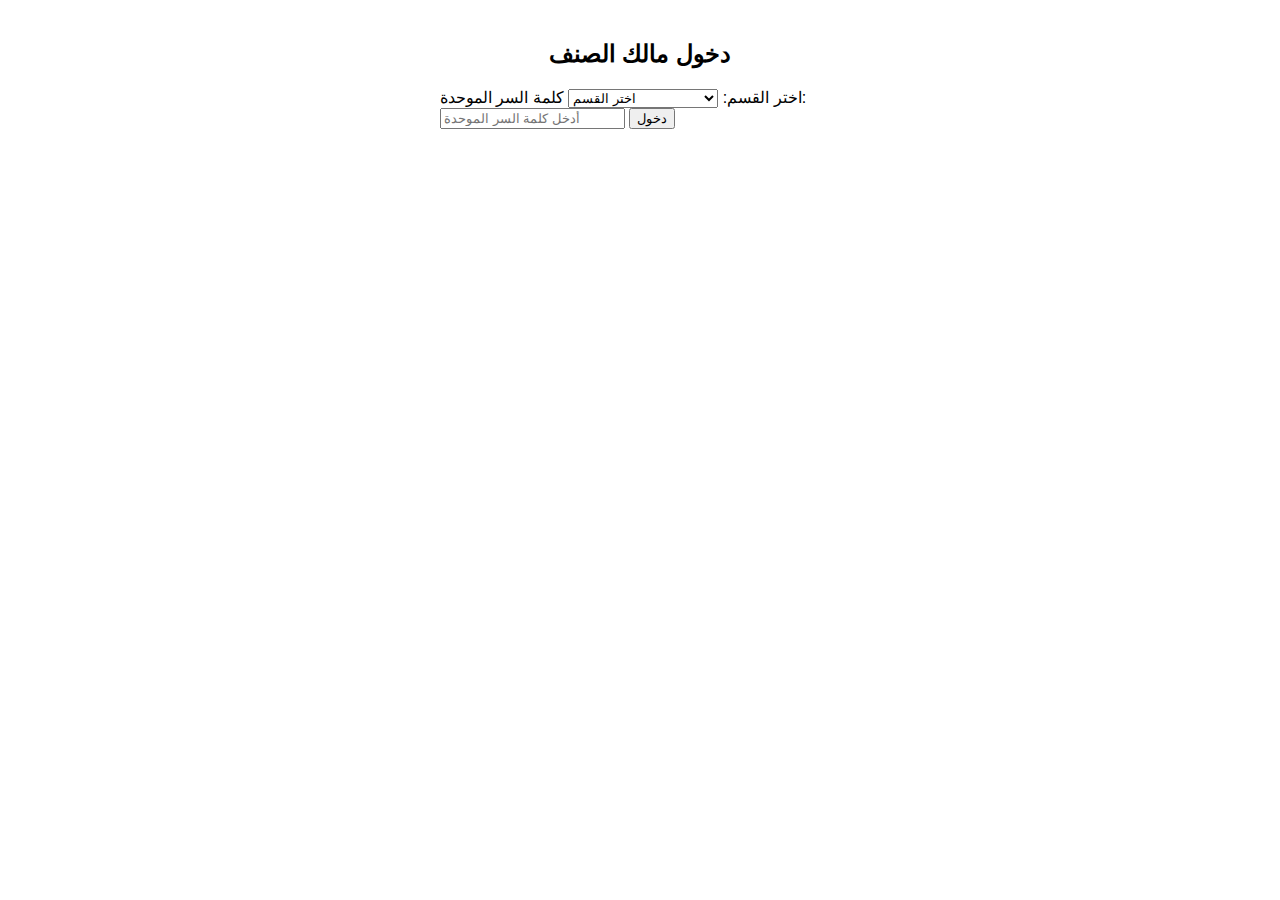
<file: login.html>
<!DOCTYPE html>
<html lang="ar">
<head>
  <meta charset="UTF-8" />
  <meta http-equiv="X-UA-Compatible" content="IE=edge" />
  <meta name="viewport" content="width=device-width, initial-scale=1.0" />
  <title>دخول مالك الصنف - XL Joys</title>
  <link rel="stylesheet" href="../css/style.css" />
</head>
<body>
  <main style="padding: 20px;">
    <h2 style="text-align: center;">دخول مالك الصنف</h2>

    <form id="ownerLoginForm" style="max-width: 400px; margin: 20px auto;">
      <label for="ownerSection">اختر القسم:</label>
      <select id="ownerSection" required>
        <option value="" disabled selected>اختر القسم</option>
        <option value="salat">الصالات</option>
        <option value="music">الفرق الغنائية</option>
        <option value="decoration">الكوشات ومحلات الزينة</option>
        <option value="photography">الفرق التصويرية</option>
        <option value="printing">الطباعة</option>
        <option value="drinks">الماء والمشروبات</option>
        <option value="cakes">التورته والحلويات</option>
        <option value="flowers">الفل والورد الطبيعي</option>
      </select>

      <label for="ownerPassword">كلمة السر الموحدة:</label>
      <input type="password" id="ownerPassword" required placeholder="أدخل كلمة السر الموحدة" />

      <button type="submit">دخول</button>
    </form>

    <script>
      const unifiedPassword = "1234"; // كلمة السر الموحدة

      document.getElementById("ownerLoginForm").onsubmit = function(e) {
        e.preventDefault();
        const section = document.getElementById("ownerSection").value;
        const password = document.getElementById("ownerPassword").value;

        if(password === unifiedPassword && section) {
          alert("تم تسجيل الدخول إلى قسم: " + section);
          // توجه إلى صفحة الإدارة الخاصة بالقسم (يمكن تعديل الرابط حسب التطبيق)
          window.location.href = `/owner/manage.html?section=${section}`;
        } else {
          alert("كلمة السر غير صحيحة أو القسم غير محدد.");
        }
      };
    </script>
  </main>
</body>
</html>
</file>
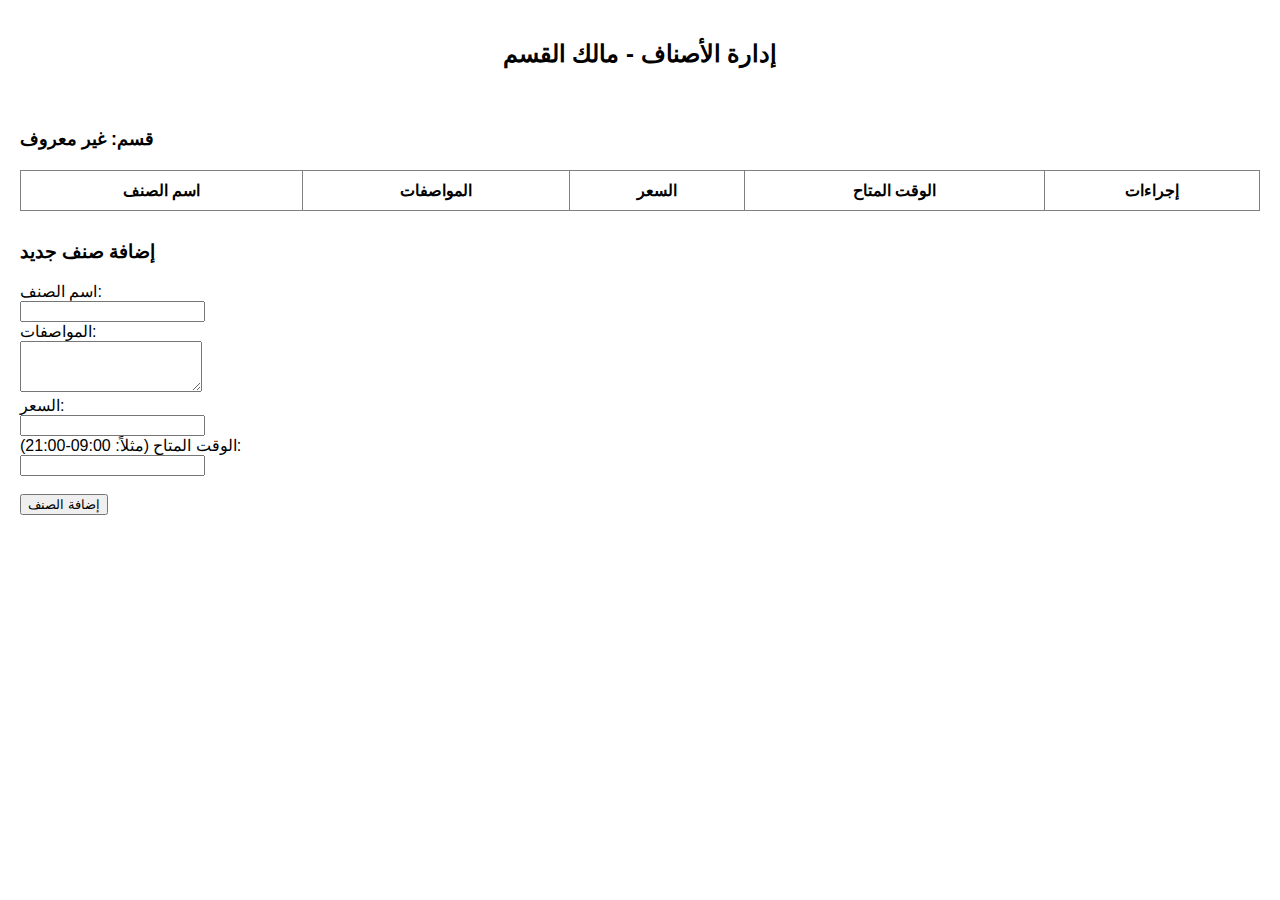
<file: manage.html>
<!DOCTYPE html>
<html lang="ar">
<head>
  <meta charset="UTF-8" />
  <meta http-equiv="X-UA-Compatible" content="IE=edge" />
  <meta name="viewport" content="width=device-width, initial-scale=1.0" />
  <title>إدارة الأصناف - XL Joys</title>
  <link rel="stylesheet" href="css/style.css" />
</head>
<body>
  <header>
    <h2 style="text-align: center; padding: 20px;">إدارة الأصناف - مالك القسم</h2>
  </header>

  <main style="padding: 20px;">
    <div id="ownerSectionName" style="font-weight: bold; font-size: 18px; margin-bottom: 20px;"></div>

    <table border="1" cellpadding="10" cellspacing="0" width="100%" style="border-collapse: collapse; background-color: white;">
      <thead>
        <tr>
          <th>اسم الصنف</th>
          <th>المواصفات</th>
          <th>السعر</th>
          <th>الوقت المتاح</th>
          <th>إجراءات</th>
        </tr>
      </thead>
      <tbody id="itemsTableBody"></tbody>
    </table>

    <h3 style="margin-top: 30px;">إضافة صنف جديد</h3>
    <form id="addItemForm" style="max-width: 600px;">
      <label>اسم الصنف:</label><br />
      <input type="text" id="itemName" required /><br />

      <label>المواصفات:</label><br />
      <textarea id="itemSpecs" rows="3" required></textarea><br />

      <label>السعر:</label><br />
      <input type="number" id="itemPrice" required /><br />

      <label>الوقت المتاح (مثلاً: 09:00-21:00):</label><br />
      <input type="text" id="itemAvailableTime" required /><br /><br />

      <button type="submit">إضافة الصنف</button>
    </form>
  </main>

  <script>
    // قراءة القسم من الرابط
    const urlParams = new URLSearchParams(window.location.search);
    const section = urlParams.get('section');
    const sectionNames = {
      salat: 'الصالات',
      music: 'الفرق الغنائية',
      decoration: 'الكوشات ومحلات الزينة',
      photography: 'الفرق التصويرية',
      printing: 'الطباعة',
      drinks: 'الماء والمشروبات',
      cakes: 'التورته والحلويات',
      flowers: 'الفل والورد الطبيعي'
    };
    document.getElementById('ownerSectionName').textContent = 'قسم: ' + (sectionNames[section] || 'غير معروف');

    // جلب البيانات من localStorage (تخزين الأصناف حسب القسم)
    let items = JSON.parse(localStorage.getItem(`items_${section}`)) || [];

    const itemsTableBody = document.getElementById('itemsTableBody');

    function renderItems() {
      itemsTableBody.innerHTML = '';
      items.forEach((item, idx) => {
        const row = document.createElement('tr');
        row.innerHTML = `
          <td>${item.name}</td>
          <td>${item.specs}</td>
          <td>${item.price}</td>
          <td>${item.availableTime}</td>
          <td>
            <button onclick="editItem(${idx})">تعديل</button>
            <button onclick="deleteItem(${idx})">حذف</button>
          </td>
        `;
        itemsTableBody.appendChild(row);
      });
    }

    function saveItems() {
      localStorage.setItem(`items_${section}`, JSON.stringify(items));
    }

    function editItem(index) {
      const item = items[index];
      const newName = prompt('تعديل اسم الصنف:', item.name);
      if (newName === null) return;
      const newSpecs = prompt('تعديل المواصفات:', item.specs);
      if (newSpecs === null) return;
      const newPrice = prompt('تعديل السعر:', item.price);
      if (newPrice === null) return;
      const newTime = prompt('تعديل الوقت المتاح:', item.availableTime);
      if (newTime === null) return;

      items[index] = {
        name: newName,
        specs: newSpecs,
        price: parseFloat(newPrice),
        availableTime: newTime
      };
      saveItems();
      renderItems();
    }

    function deleteItem(index) {
      if (confirm('هل تريد حذف هذا الصنف؟')) {
        items.splice(index, 1);
        saveItems();
        renderItems();
      }
    }

    document.getElementById('addItemForm').onsubmit = function(e) {
      e.preventDefault();
      const name = document.getElementById('itemName').value.trim();
      const specs = document.getElementById('itemSpecs').value.trim();
      const price = parseFloat(document.getElementById('itemPrice').value);
      const availableTime = document.getElementById('itemAvailableTime').value.trim();

      if (!name || !specs || isNaN(price) || !availableTime) {
        alert('يرجى تعبئة جميع الحقول بشكل صحيح');
        return;
      }

      items.push({ name, specs, price, availableTime });
      saveItems();
      renderItems();

      e.target.reset();
    };

    renderItems();
  </script>
</body>
</html>
</file>
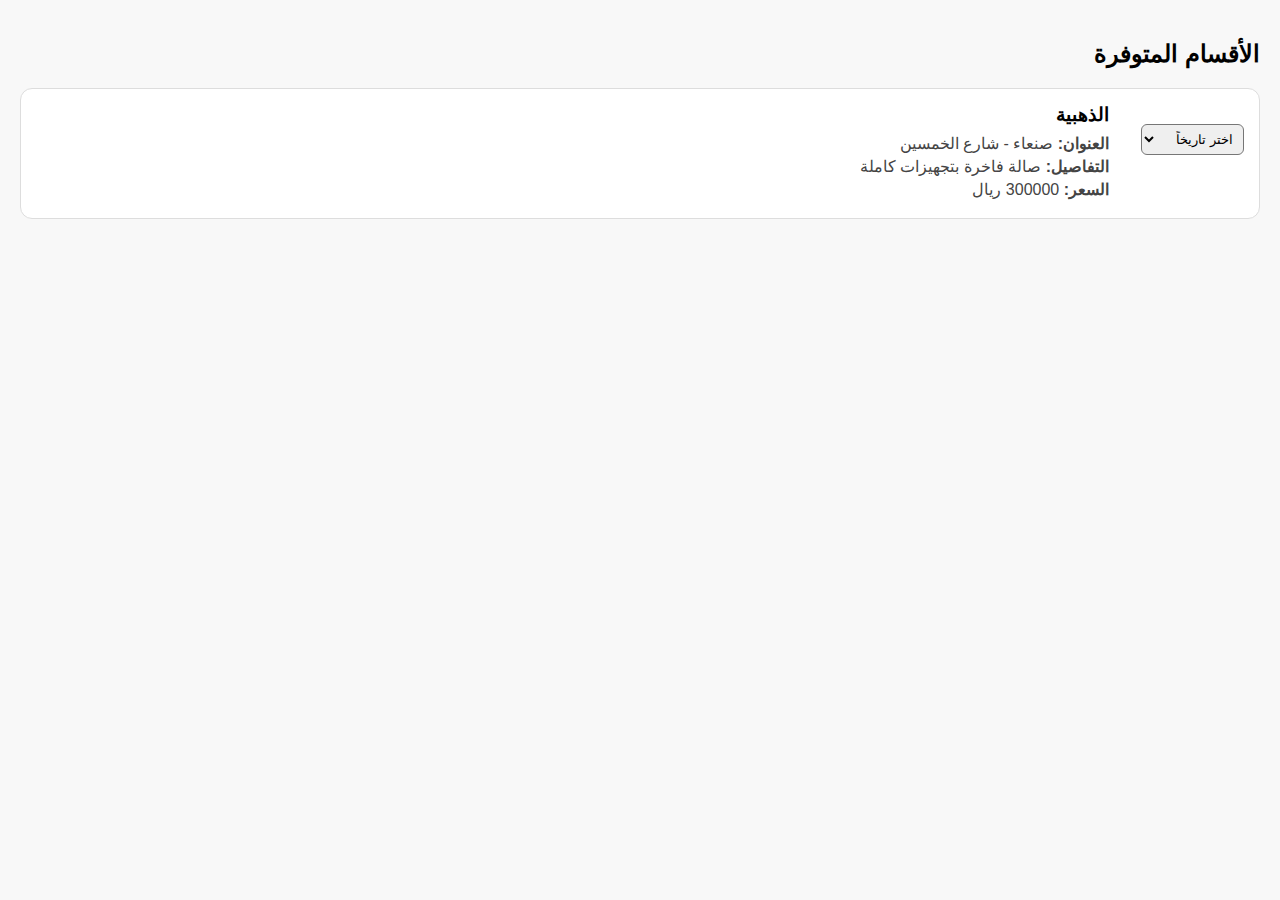
<file: sections/section.html>
<!DOCTYPE html>
<html lang="ar" dir="rtl">
<head>
  <meta charset="UTF-8" />
  <meta name="viewport" content="width=device-width, initial-scale=1.0" />
  <title>الأقسام - XL Joys</title>
  <link rel="stylesheet" href="../css/style.css" />
  <style>
    body {
      font-family: Arial, sans-serif;
      padding: 20px;
      background-color: #f8f8f8;
    }

    .section-card {
      display: flex;
      flex-direction: row-reverse;
      background: white;
      border: 1px solid #ddd;
      border-radius: 12px;
      padding: 15px;
      margin-bottom: 15px;
      align-items: center;
      gap: 15px;
    }

    .section-card .info {
      flex: 1;
    }

    .section-card .info h3 {
      margin: 0 0 8px;
    }

    .section-card .info p {
      margin: 4px 0;
      color: #444;
    }

    .section-card .dates {
      min-width: 120px;
    }

    .section-card select {
      padding: 6px;
      border-radius: 6px;
    }

    .status-box {
      padding: 10px;
      margin-top: 8px;
      border-radius: 8px;
      text-align: center;
      font-weight: bold;
    }

    .available {
      background-color: #d4edda;
      color: #155724;
    }

    .unavailable {
      background-color: #f8d7da;
      color: #721c24;
    }
  </style>
</head>
<body>

  <h2>الأقسام المتوفرة</h2>

  <div class="section-card">
    <div class="info">
      <h3>الذهبية</h3>
      <p><strong>العنوان:</strong> صنعاء - شارع الخمسين</p>
      <p><strong>التفاصيل:</strong> صالة فاخرة بتجهيزات كاملة</p>
      <p><strong>السعر:</strong> 300000 ريال</p>
    </div>
    <div class="dates">
      <select onchange="checkAvailability(this)">
        <option disabled selected>اختر تاريخاً</option>
        <option value="2025-06-26" data-available="true">2025-06-26</option>
        <option value="2025-06-27" data-available="false">2025-06-27</option>
      </select>
      <div class="status-box" id="status-box"></div>
    </div>
  </div>

  <script>
    function checkAvailability(select) {
      const statusBox = select.nextElementSibling;
      const selectedOption = select.options[select.selectedIndex];
      const isAvailable = selectedOption.getAttribute('data-available') === 'true';

      if (isAvailable) {
        statusBox.textContent = "متاح - احجز الآن";
        statusBox.className = "status-box available";
      } else {
        statusBox.textContent = "غير متاح";
        statusBox.className = "status-box unavailable";
      }
    }
  </script>

</body>
</html>
</file>
<file: css/style.css>
body {
  margin: 0;
  padding: 0;
  font-family: Arial, sans-serif;
}
</file>
